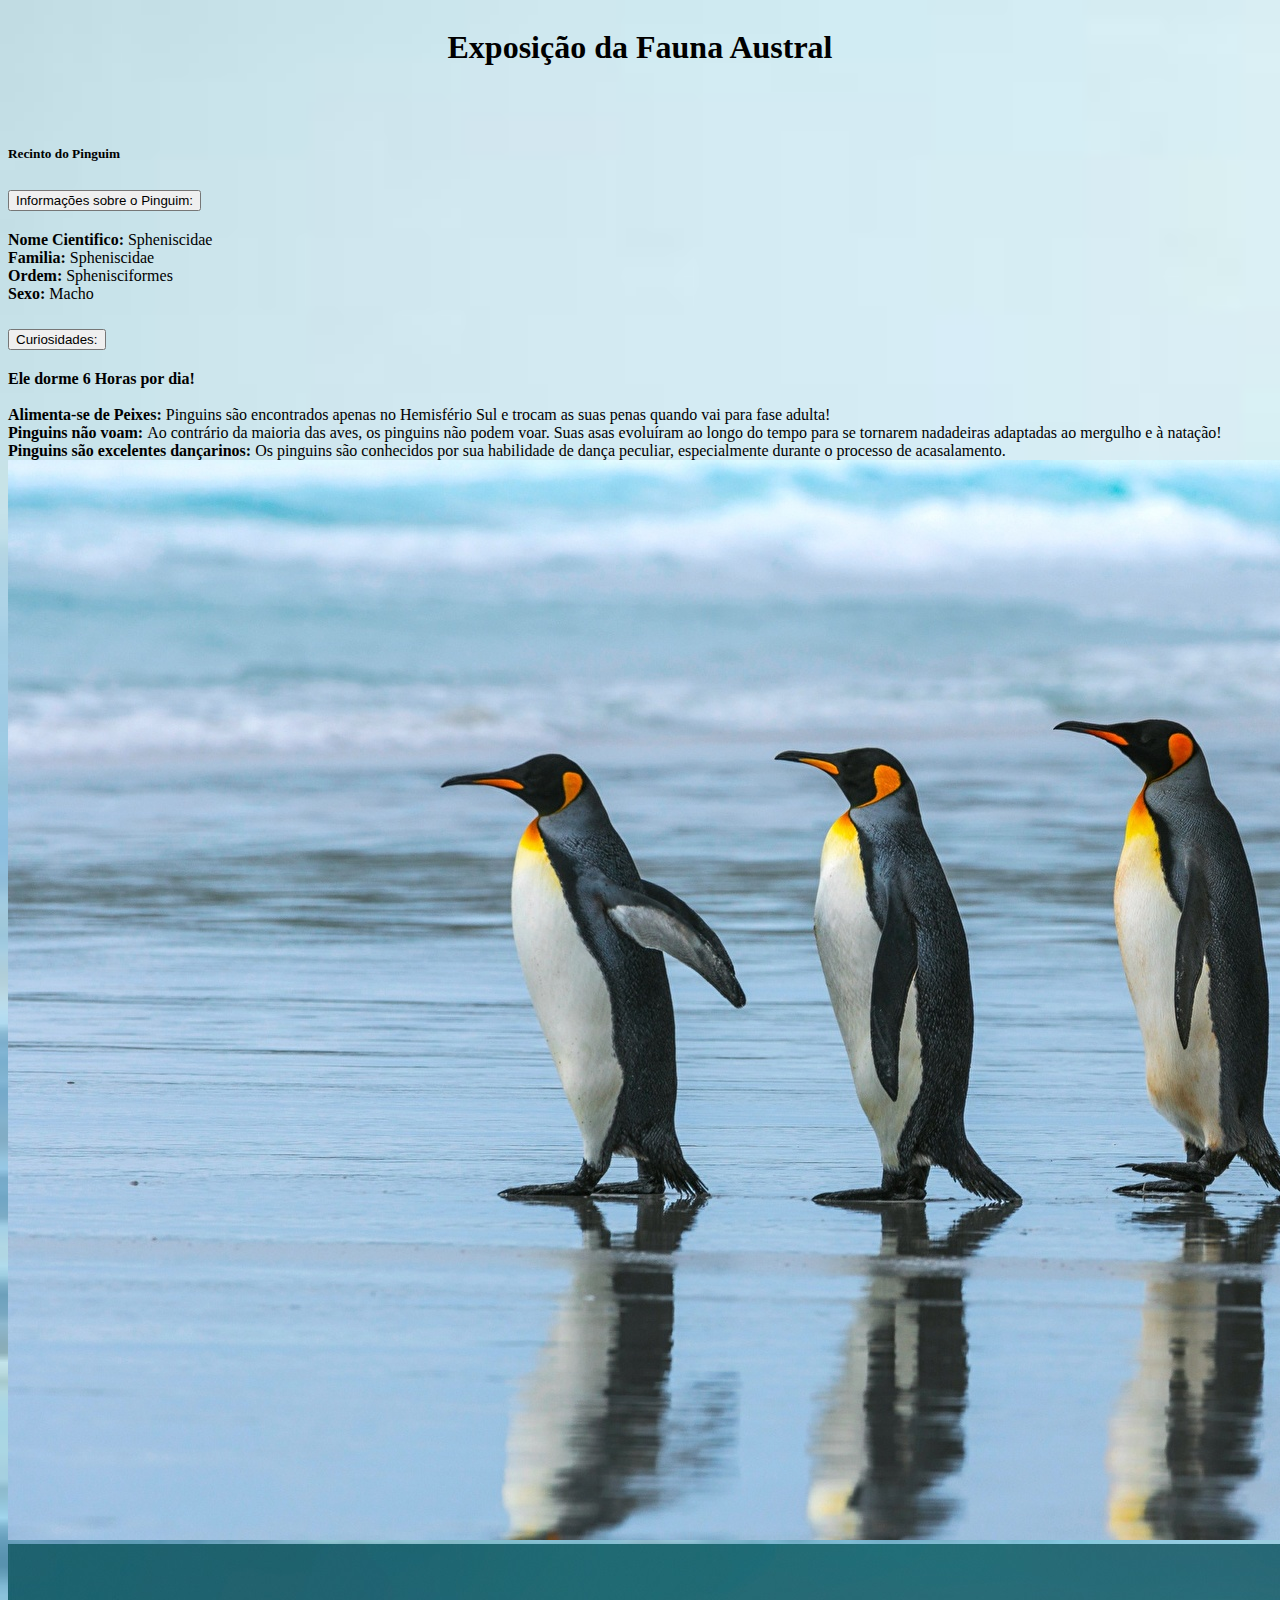
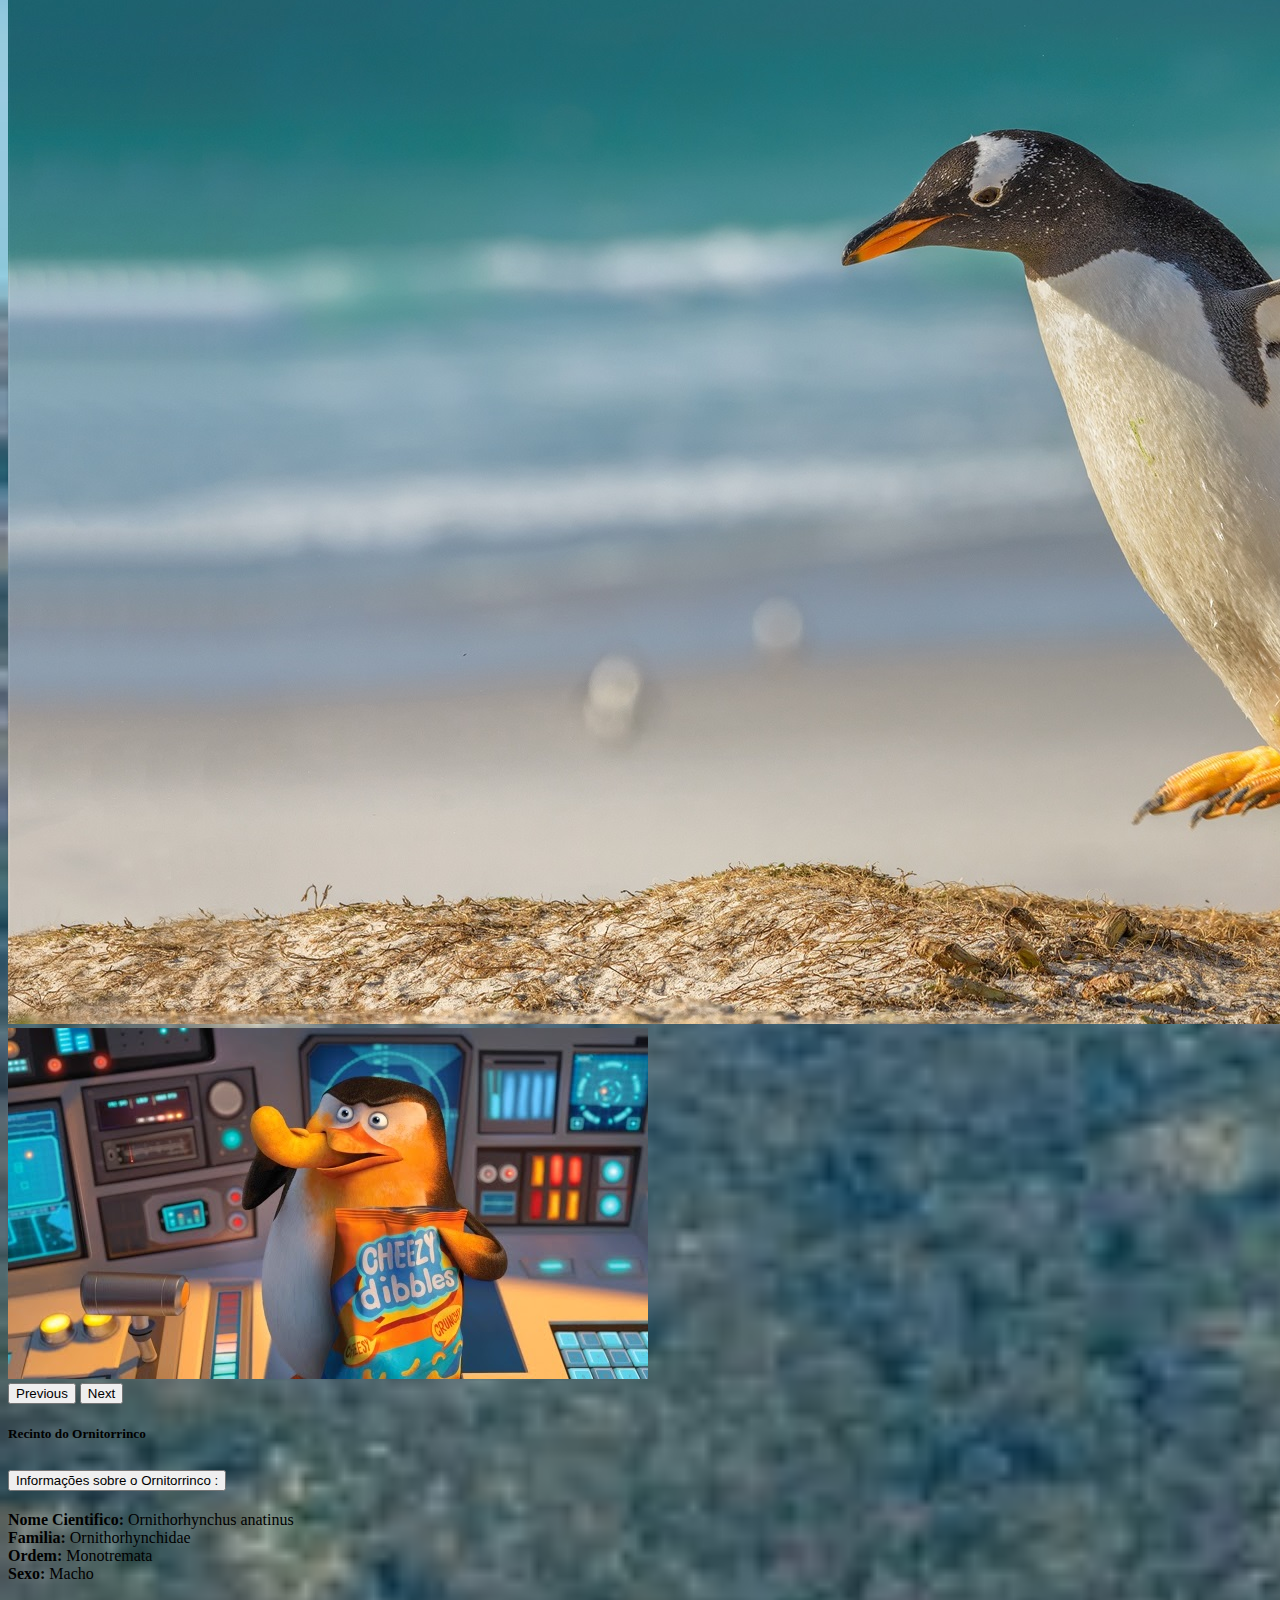
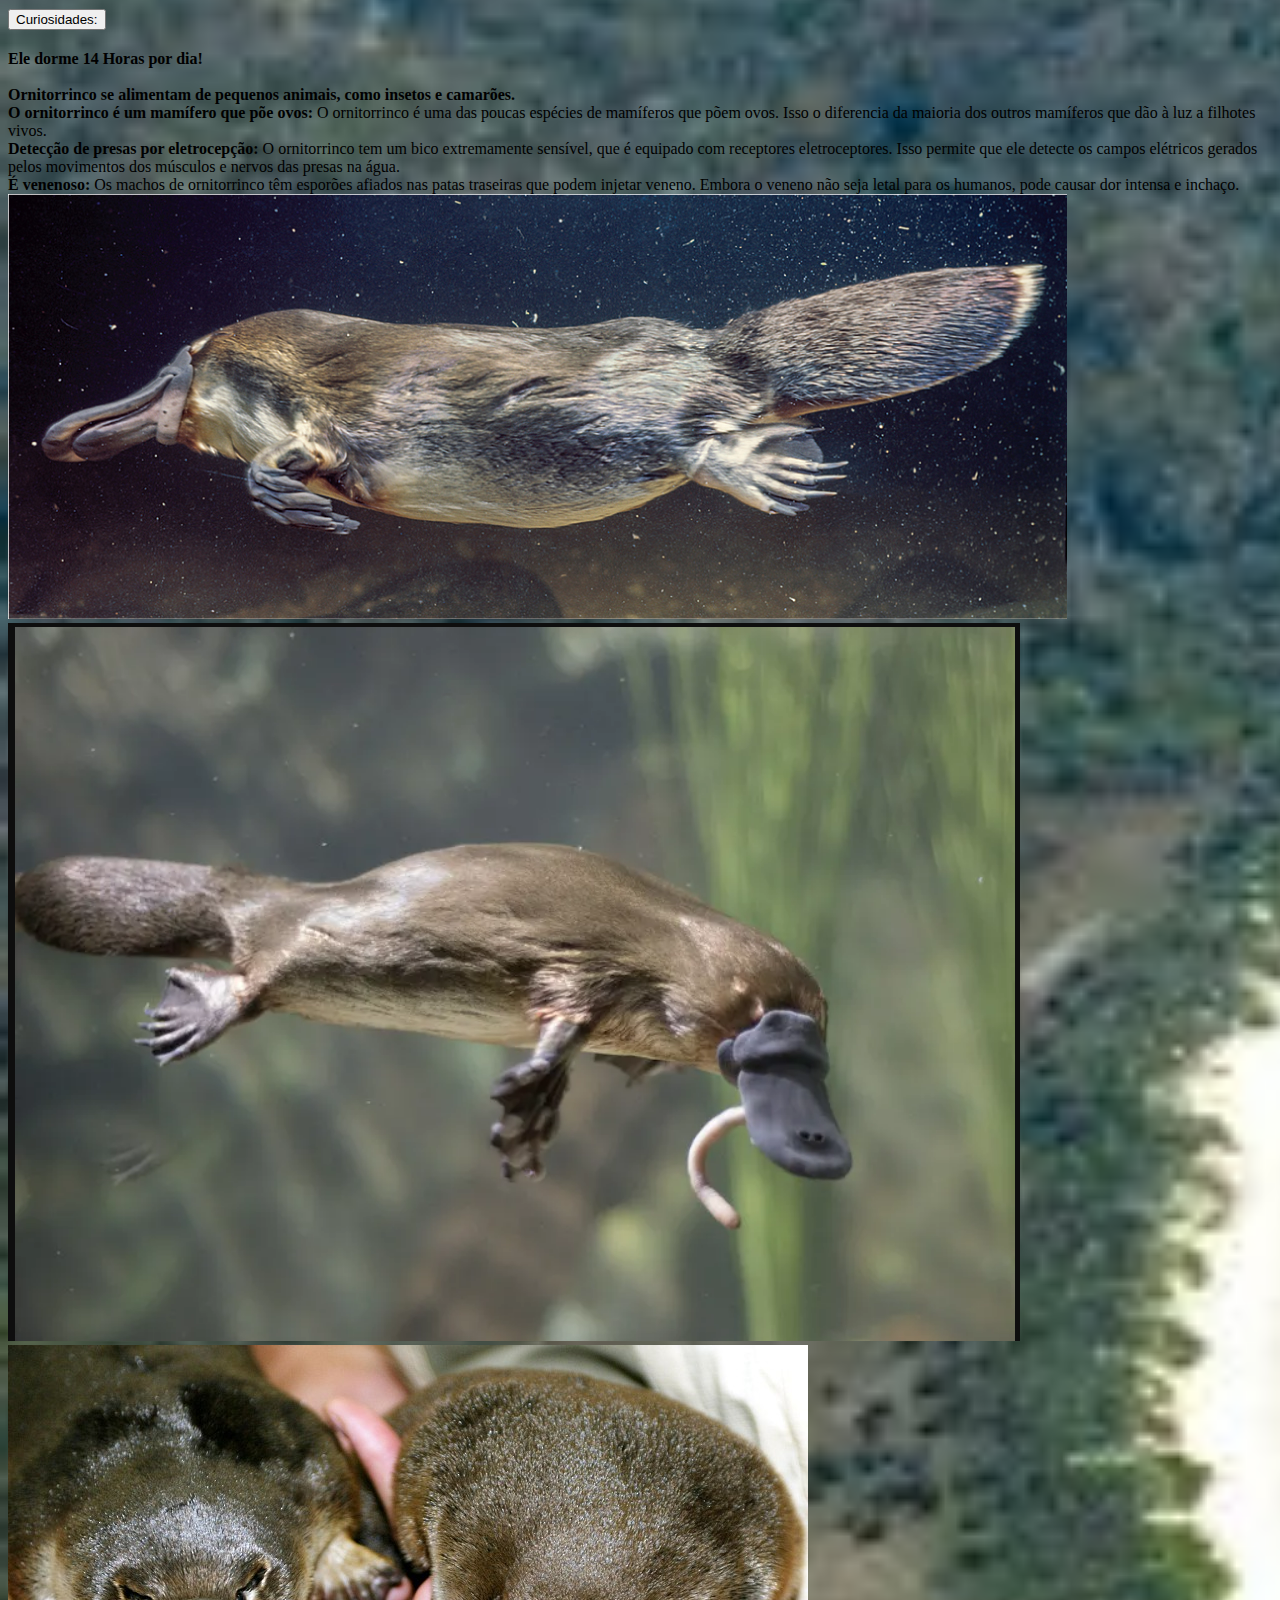
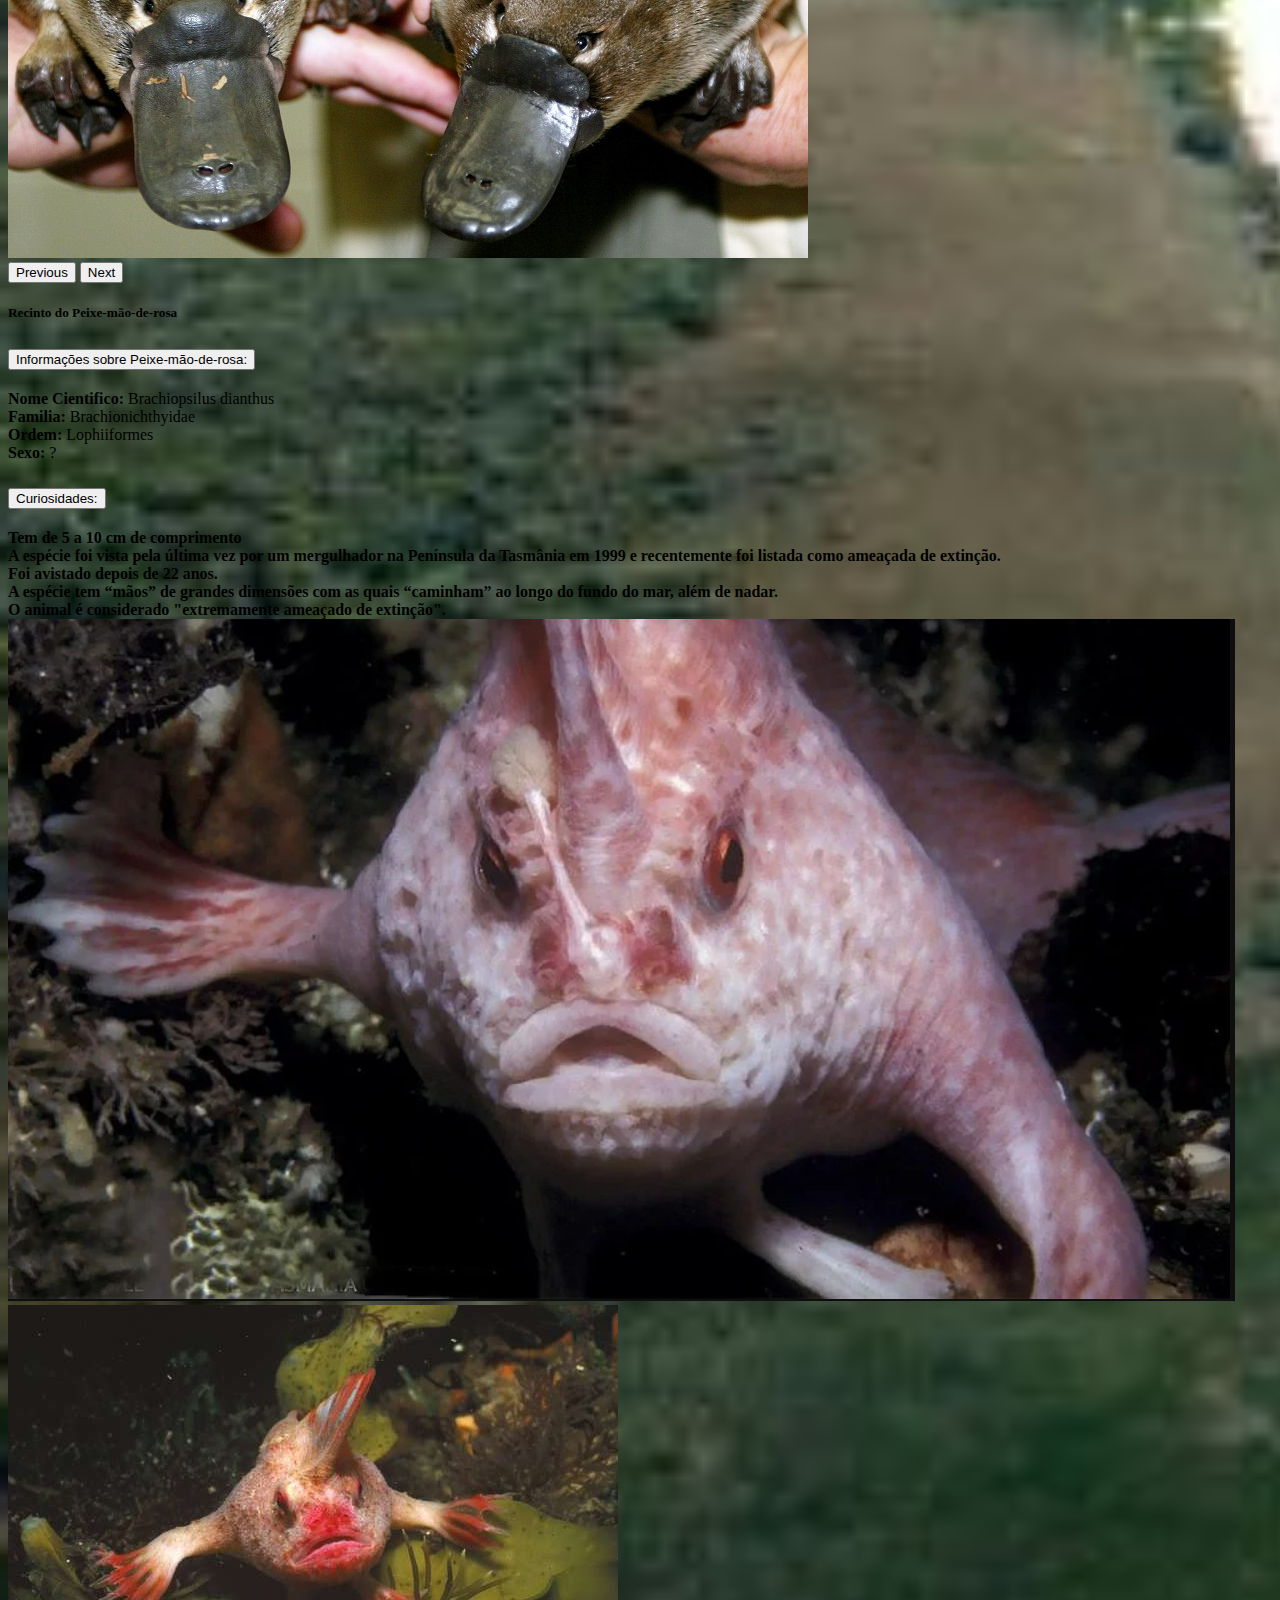
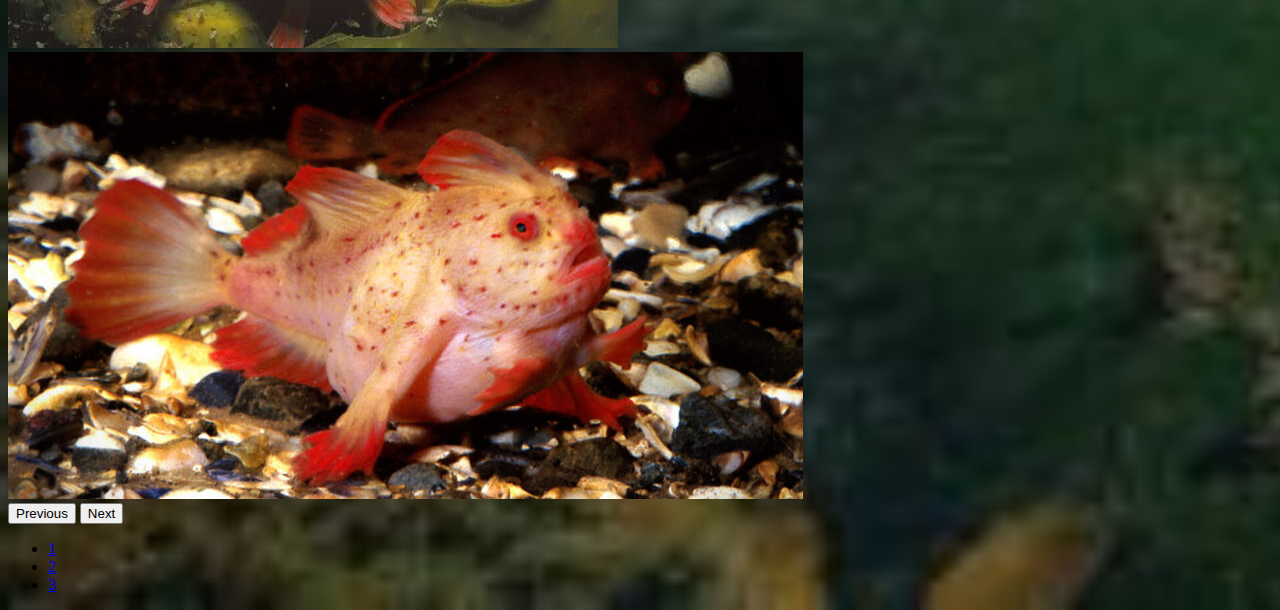
<file: Penglins.html>
<!DOCTYPE html>
<html lang="pt-br">
<head>
    <meta charset="UTF-8">
    <meta name="viewport" content="width=device-width, initial-scale=1.0">
    <title>Austral</title>
    <link href="https://cdn.jsdelivr.net/npm/bootstrap@5.3.1/dist/css/bootstrap.min.css" rel="stylesheet" integrity="sha384-4bw+/aepP/YC94hEpVNVgiZdgIC5+VKNBQNGCHeKRQN+PtmoHDEXuppvnDJzQIu9" crossorigin="anonymous">

<style>
    #idido{
    display: flex; 
    align-items: center; 
    justify-content: center;
}
body {
        background-image: url('Tass.jpg'); 
        background-size: cover;
        background-repeat: no-repeat;
}
</style>

</head>
<body>
    
  <div id="idido"><h1>Exposição da Fauna Austral</h1></div> <br> <br>

      <div class="container text-center">
        <div class="row">
          <div class="col">
            <h5>Recinto do Pinguim</h5>
            <div class="accordion" id="accordionExamplePinguim">
                
              <div class="accordion-item">
                  
                  <h2 class="accordion-header">
                    <button class="accordion-button" type="button" data-bs-toggle="collapse" data-bs-target="#collapseOne" aria-expanded="true" aria-controls="collapseOne">
                        Informações sobre o Pinguim: 
                    </button>
                  </h2>
                  <div id="collapseOne" class="accordion-collapse collapse show" data-bs-parent="#accordionExamplePinguim">
                    <div class="accordion-body">
                      <strong>Nome Cientifico: </strong> Spheniscidae <br>
                      <strong>Familia:         </strong>  Spheniscidae       <br>
                      <strong>Ordem:           </strong>  Sphenisciformes     <br>
                      <strong>Sexo:            </strong>  Macho         <br>
                    
                    </div>
                  </div>

                </div>
                
                <div class="accordion-item">
                  <h2 class="accordion-header">
                    <button class="accordion-button collapsed" type="button" data-bs-toggle="collapse" data-bs-target="#collapseThree" aria-expanded="false" aria-controls="collapseThree">
                        Curiosidades: 
                    </button>
                  </h2>
                  <div id="collapseThree" class="accordion-collapse collapse" data-bs-parent="#accordionExamplePinguim">
                    <div class="accordion-body">
                        <strong>Ele dorme 6 Horas por dia! </strong> <br> <br>
                        <strong>Alimenta-se de Peixes: </strong> 
                        Pinguins são encontrados apenas no Hemisfério Sul e trocam as suas penas quando vai para fase adulta!<br>
                         <strong> Pinguins não voam: </strong> Ao contrário da maioria das aves, os pinguins não podem voar. Suas asas evoluíram ao longo do tempo para se tornarem nadadeiras adaptadas ao mergulho e à natação! <br>
                         <strong>Pinguins são excelentes dançarinos:</strong>  Os pinguins são conhecidos por sua habilidade de dança peculiar, especialmente durante o processo de acasalamento. 
                    </div>
                  </div>
                </div>
              </div>

              <div id="carouselExample" class="carousel slide">
                <div class="carousel-inner">
                  <div class="carousel-item active">
                    <img src="PinguimPatrick.jpg" class="d-block w-100" alt="Pinguim patrick">
                  </div>
                  <div class="carousel-item">
                    <img src="PinguimPulando.jpg" class="d-block w-100" alt="Pinguim pulando">
                  </div>
                  <div class="carousel-item">
                    <img src="PinguimComendo.jpg" class="d-block w-100" alt="Pinguim comendo">
                  </div>
                </div>
                <button class="carousel-control-prev" type="button" data-bs-target="#carouselExample" data-bs-slide="prev">
                  <span class="carousel-control-prev-icon" aria-hidden="true"></span>
                  <span class="visually-hidden">Previous</span>
                </button>
                <button class="carousel-control-next" type="button" data-bs-target="#carouselExample" data-bs-slide="next">
                  <span class="carousel-control-next-icon" aria-hidden="true"></span>
                  <span class="visually-hidden">Next</span>
                </button>
              </div>

          </div>
          <div class="col">
            <h5>Recinto do Ornitorrinco </h5>
            <div class="accordion" id="accordionExampleOrnitorrinco">
                <div class="accordion-item">
                  <h2 class="accordion-header">
                    <button class="accordion-button" type="button" data-bs-toggle="collapse" data-bs-target="#collapseOne" aria-expanded="true" aria-controls="collapseOne">
                        Informações sobre o Ornitorrinco : 
                    </button>
                  </h2>
                  <div id="collapseOne" class="accordion-collapse collapse show" data-bs-parent="#accordionExampleOrnitorrinco">
                    <div class="accordion-body">
                      <strong>Nome Cientifico: </strong>  Ornithorhynchus anatinus <br>
                      <strong>Familia:         </strong>  Ornithorhynchidae <br>
                      <strong>Ordem:           </strong>  Monotremata     <br>
                      <strong>Sexo:            </strong>  Macho         <br>

                    
                    
                    </div>
                  </div>
                </div>
                
                <div class="accordion-item">
                  <h2 class="accordion-header">
                    <button class="accordion-button collapsed" type="button" data-bs-toggle="collapse" data-bs-target="#collapseThree" aria-expanded="false" aria-controls="collapseThree">
                        Curiosidades: 
                    </button>
                  </h2>
                  <div id="collapseThree" class="accordion-collapse collapse" data-bs-parent="#accordionExampleOrnitorrinco">
                    <div class="accordion-body">
                    <strong>Ele dorme 14 Horas por dia! </strong> <br> <br>
                        <strong>Ornitorrinco se alimentam de pequenos animais, como insetos e camarões. </strong><br>
                        <strong>O ornitorrinco é um mamífero que põe ovos:</strong>  O ornitorrinco é uma das poucas espécies de mamíferos que põem ovos. Isso o diferencia da maioria dos outros mamíferos que dão à luz a filhotes vivos.  <br>
                        <Strong> Detecção de presas por eletrocepção: </strong> O ornitorrinco tem um bico extremamente sensível, que é equipado com receptores eletroceptores. Isso permite que ele detecte os campos elétricos gerados pelos movimentos dos músculos e nervos das presas na água. <br>
                         <strong>É venenoso: </strong>  Os machos de ornitorrinco têm esporões afiados nas patas traseiras que podem injetar veneno. Embora o veneno não seja letal para os humanos, pode causar dor intensa e inchaço.
                    </div>
                  </div>
                </div>
              </div>
              <div id="carouselExampleOrnitorrinco" class="carousel slide">
                <div class="carousel-inner">
                  <div class="carousel-item active">
                    <img src="Perry1.jpeg" class="d-block w-100" alt="Ornitorrinco nada">
                  </div>
                  <div class="carousel-item">
                    <img src="Perry2.png" class="d-block w-100" alt="Ornitorrinco comendo">
                  </div>
                  <div class="carousel-item">
                    <img src="Perry3.jpeg" class="d-block w-100" alt="Ornitorrinco Bebe">
                  </div>
                </div>
                <button class="carousel-control-prev" type="button" data-bs-target="#carouselExampleOrnitorrinco" data-bs-slide="prev">
                  <span class="carousel-control-prev-icon" aria-hidden="true"></span>
                  <span class="visually-hidden">Previous</span>
                </button>
                <button class="carousel-control-next" type="button" data-bs-target="#carouselExampleOrnitorrinco" data-bs-slide="next">
                  <span class="carousel-control-next-icon" aria-hidden="true"></span>
                  <span class="visually-hidden">Next</span>
                </button>

          </div>
        </div>
        <div class="col">
          <h5>Recinto do Peixe-mão-de-rosa</h5>
          <div class="accordion" id="accordionExampleRosa">
              <div class="accordion-item">
                <h2 class="accordion-header">
                  <button class="accordion-button" type="button" data-bs-toggle="collapse" data-bs-target="#collapseOne" aria-expanded="true" aria-controls="collapseOne">
                      Informações sobre Peixe-mão-de-rosa: 
                  </button>
                </h2>
                <div id="collapseOne" class="accordion-collapse collapse show" data-bs-parent="#accordionExampleRosa">
                  <div class="accordion-body">
                    <strong>Nome Cientifico: </strong>  Brachiopsilus dianthus <br>
                    <strong>Familia:         </strong>  Brachionichthyidae       <br>
                    <strong>Ordem:           </strong>  Lophiiformes     <br>
                    <strong>Sexo:            </strong>  ?         <br>
                  
                  </div>
                </div>
              </div>
              
              <div class="accordion-item">
                <h2 class="accordion-header">
                  <button class="accordion-button collapsed" type="button" data-bs-toggle="collapse" data-bs-target="#collapseThree" aria-expanded="false" aria-controls="collapseThree">
                      Curiosidades: 
                  </button>
                </h2>
                <div id="collapseThree" class="accordion-collapse collapse" data-bs-parent="#accordionExampleRosa">
                  <div class="accordion-body">
                    <strong> Tem de 5 a 10 cm de comprimento</strong> <br>
                    <strong>A espécie foi vista pela última vez por um mergulhador na Península da Tasmânia em 1999 e recentemente foi listada como ameaçada de extinção.</strong> <br> <strong>Foi avistado depois de 22 anos. </strong><br> 
                      <strong>A espécie tem “mãos” de grandes dimensões com as quais “caminham” ao longo do fundo do mar, além de nadar.</strong> <br>
                       <strong> O animal é considerado "extremamente ameaçado de extinção".</strong>  
                      
                  </div>
                </div>
              </div>
            </div>
            <div id="carouselExampleGira" class="carousel slide">
              <div class="carousel-inner">
                <div class="carousel-item active">
                  <img src="Pink2.png" class="d-block w-100" alt="Mao-rosa Base">
                </div>
                <div class="carousel-item">
                  <img src="Pink3.jpg" class="d-block w-100" alt="Mao-rosa pulando">
                </div>
                <div class="carousel-item">
                  <img src="Pink5.jpg" class="d-block w-100" alt="Mao-rosa azul">
                </div>
              </div>
              <button class="carousel-control-prev" type="button" data-bs-target="#carouselExampleGira" data-bs-slide="prev">
                <span class="carousel-control-prev-icon" aria-hidden="true"></span>
                <span class="visually-hidden">Previous</span>
              </button>
              <button class="carousel-control-next" type="button" data-bs-target="#carouselExampleGira" data-bs-slide="next">
                <span class="carousel-control-next-icon" aria-hidden="true"></span>
                <span class="visually-hidden">Next</span>
              </button>
            </div>
            
        
      </div>
      <nav aria-label="...">
        <ul class="pagination pagination-lg">
          <li class="page-item active" aria-current="page">
            <a class="page-link" href="index.html" target="_blank" >1</a>
          </li>
          <li class="page-item"><a class="page-link" href="Savanahh.html" target="_blank">2</a></li>
          <li class="page-item"><a class="page-link" href="Penglins.html" target="_blank">3</a></li>
        </ul>
      </nav>

</body>
<script src="https://cdn.jsdelivr.net/npm/bootstrap@5.3.1/dist/js/bootstrap.bundle.min.js" integrity="sha384-HwwvtgBNo3bZJJLYd8oVXjrBZt8cqVSpeBNS5n7C8IVInixGAoxmnlMuBnhbgrkm" crossorigin="anonymous">
</script>
</html>
</file>
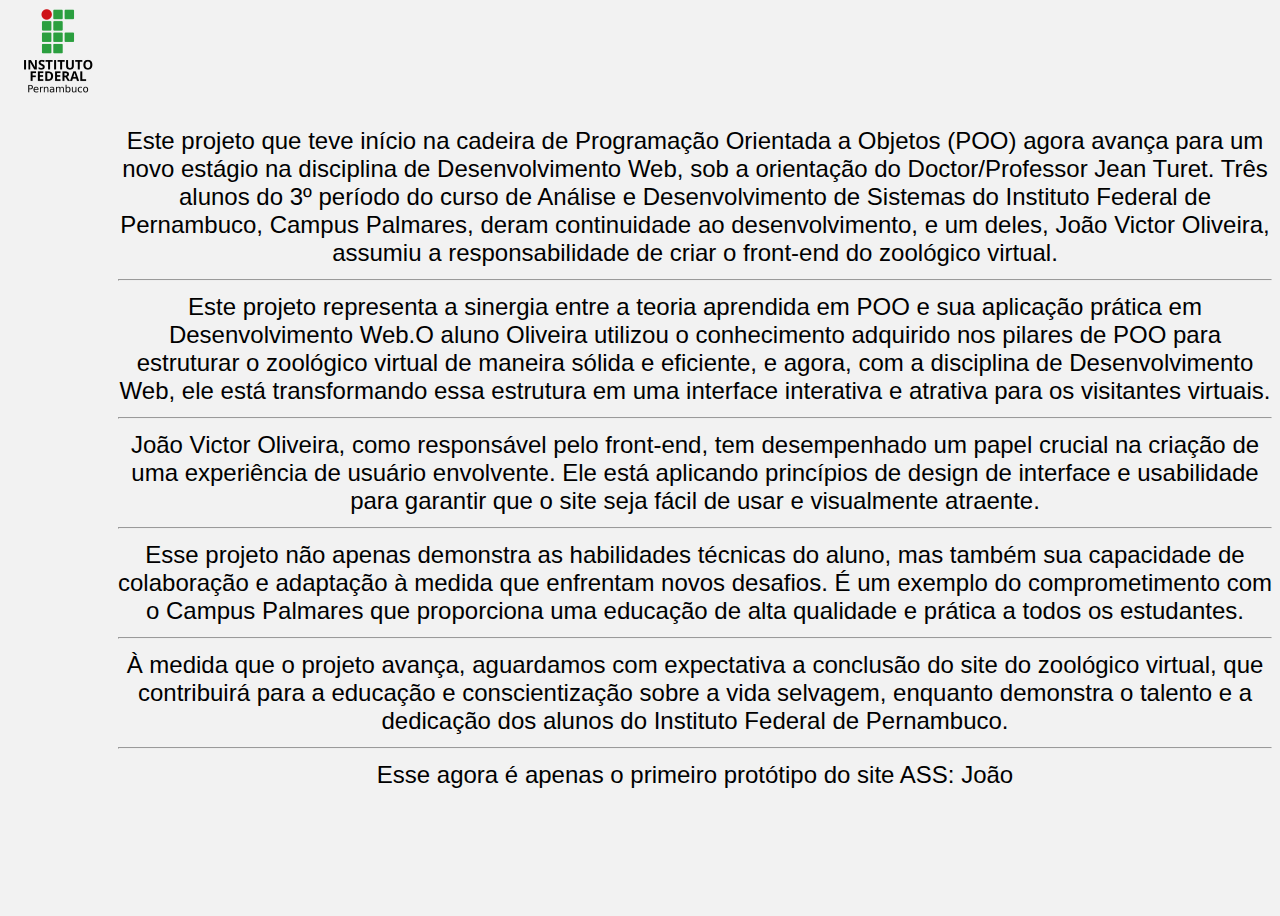
<file: SobNozes.html>
<!DOCTYPE html>
<html lang="pt-br">
<head>
    <meta charset="UTF-8">
    <meta name="viewport" content="width=device-width, initial-scale=1.0">
    <title>SobreNós</title>
    <style>

        body {
            background-color: #f2f2f2; 
        }

        .logo {
            width: 100px; 
            height: auto; 
            margin-right: 10px; 
            float: left;
        }

        .center-text {
            text-align: center;
            display: flex;
            flex-direction: column;
            justify-content: center;
            align-items: center;
            height: 100vh; 
        }

        h2 {
            font-size: 24px;
            font-family: Verdana, sans-serif;
            font-weight: normal;
        }
    </style>
</head>
<body>
    <header>
        <img src="Ifpe.png" alt="Ifpe" class="logo">
    </header>
    
    <div class="center-text">
        <h2>Este projeto que teve início na cadeira de Programação Orientada a Objetos (POO) agora avança para um novo estágio na disciplina de Desenvolvimento Web, sob a orientação do Doctor/Professor Jean Turet. Três alunos do 3º período do curso de Análise e Desenvolvimento de Sistemas do Instituto Federal de Pernambuco, Campus Palmares, deram continuidade ao desenvolvimento, e um deles, João Victor Oliveira, assumiu a responsabilidade de criar o front-end do zoológico virtual. <br> <hr>

            Este projeto representa a sinergia entre a teoria aprendida em POO e sua aplicação prática em Desenvolvimento Web.O aluno Oliveira utilizou o conhecimento adquirido nos pilares de POO para estruturar o zoológico virtual de maneira sólida e eficiente, e agora, com a disciplina de Desenvolvimento Web, ele está transformando essa estrutura em uma interface interativa e atrativa para os visitantes virtuais. <br> <hr>
            
            João Victor Oliveira, como responsável pelo front-end, tem desempenhado um papel crucial na criação de uma experiência de usuário envolvente. Ele está aplicando princípios de design de interface e usabilidade para garantir que o site seja fácil de usar e visualmente atraente. <br> <hr>
            
            Esse projeto não apenas demonstra as habilidades técnicas do aluno, mas também sua capacidade de colaboração e adaptação à medida que enfrentam novos desafios. É um exemplo do comprometimento com o Campus Palmares que proporciona uma educação de alta qualidade e prática a todos os estudantes. <br> <hr>
            
            À medida que o projeto avança, aguardamos com expectativa a conclusão do site do zoológico virtual, que contribuirá para a educação e conscientização sobre a vida selvagem, enquanto demonstra o talento e a dedicação dos alunos do Instituto Federal de Pernambuco. <br><hr>
            
            Esse agora é apenas o primeiro protótipo do site ASS: João </h2>
    </div>
</body>
</html>
</file>
